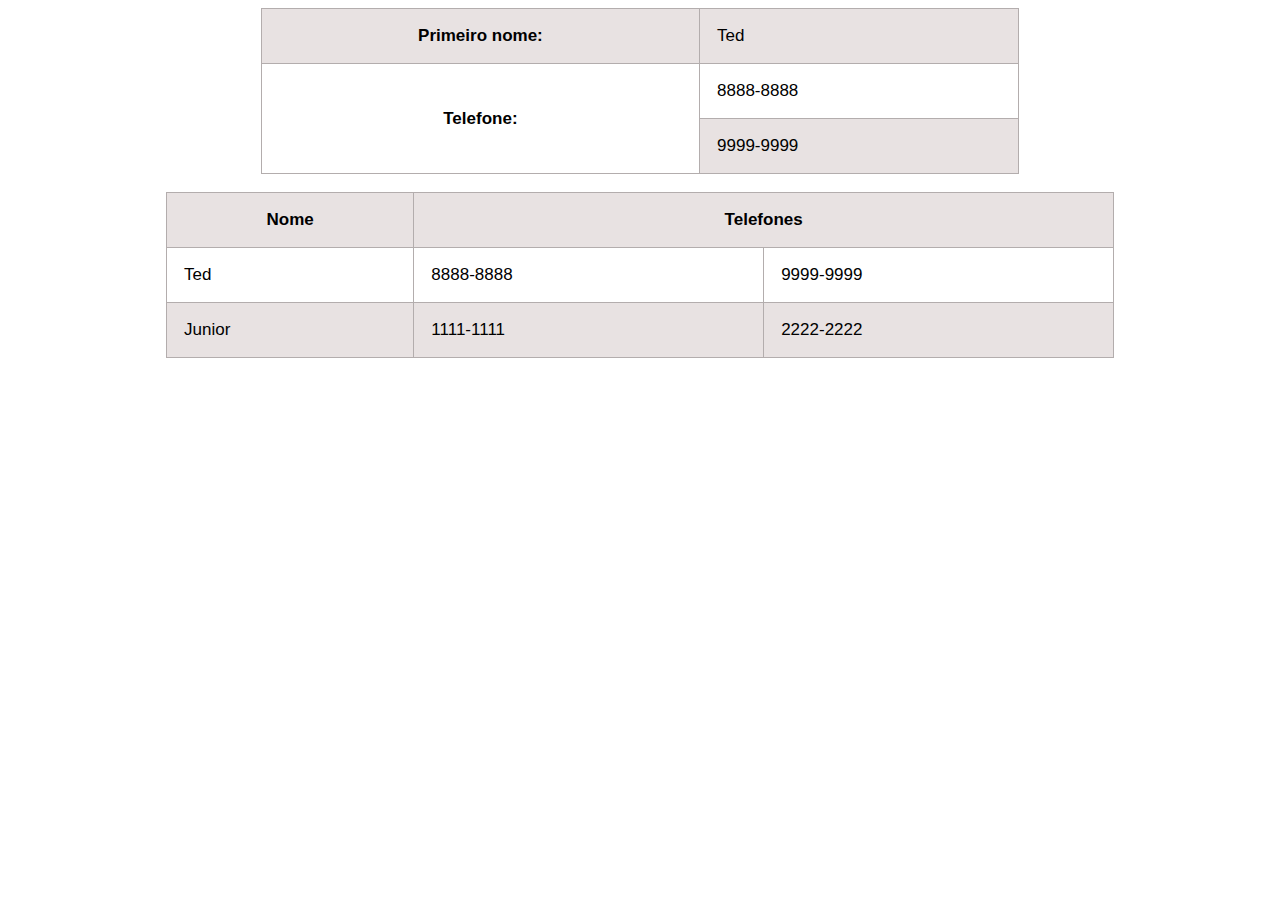
<file: index.html>
<!DOCTYPE html>
<html lang="en">
<head>
    <style>
    </style>
  <link href="https://mateuspimentel2004.github.io/tabela/style.css" rel="stylesheet" />
    <link rel="stylesheet" type="text/css" href="tabela.css">
    <meta charset="UTF-8">
    <meta name="viewport" content="width=device-width, initial-scale=1.0">
    <title>Tabela</title>

</head>
<body>
<table>
    <tr>
        <th class="cori">
            Primeiro nome:
        </th>
        <td class="cori">Ted</td>
    </tr>
    <tr>
    <th rowspan="2" >Telefone:</th>
    <td>8888-8888</td>
    </tr>
    <tr>
        <td class="cori">9999-9999</td>
    </tr>
</table> 
<br> 
<table class="tabletwo">
<tr>
    <thead>
    <th class="cori">Nome</th>
    <th class="cori" colspan="2">Telefones</th>
</thead>
<tbody>
    <tr>
<td>Ted</td>
<td>8888-8888</td>
<td>9999-9999</td>
</tr>
<tr>
    <td class="cori">Junior</td>
    <td class="cori">1111-1111</td>
    <td class="cori">2222-2222</td>
    </tr>
</tbody>
</table>




</body>
</html>
</file>
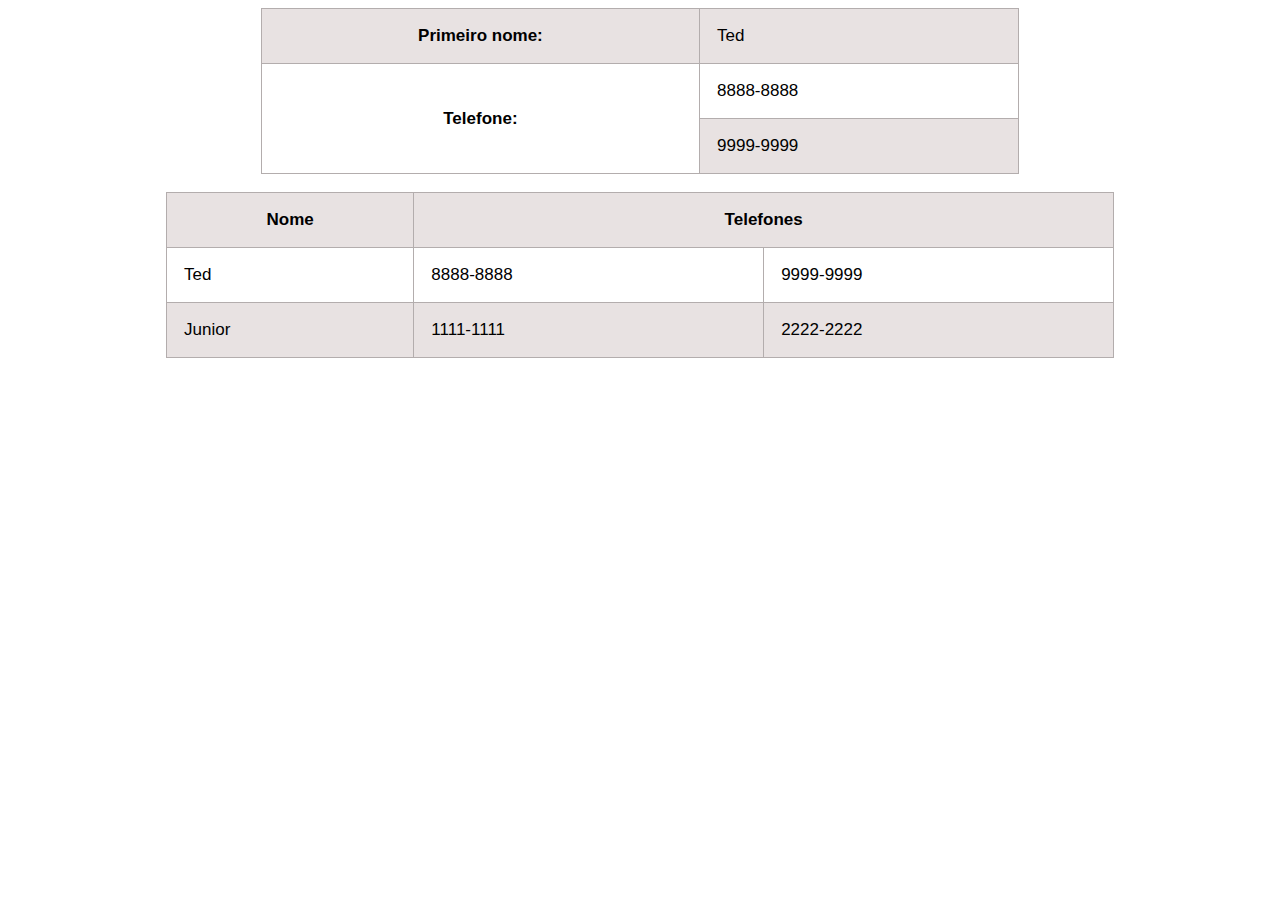
<file: tabela.html>
<!DOCTYPE html>
<html lang="en">
<head>
    <style>
    </style>
    <link rel="stylesheet" type="text/css" href="tabela.css">
    <meta charset="UTF-8">
    <meta name="viewport" content="width=device-width, initial-scale=1.0">
    <title>Tabela</title>

</head>
<body>
<table>
    <tr>
        <th class="cori">
            Primeiro nome:
        </th>
        <td class="cori">Ted</td>
    </tr>
    <tr>
    <th rowspan="2" >Telefone:</th>
    <td>8888-8888</td>
    </tr>
    <tr>
        <td class="cori">9999-9999</td>
    </tr>
</table> 
<br> 
<table class="tabletwo">
<tr>
    <thead>
    <th class="cori">Nome</th>
    <th class="cori" colspan="2">Telefones</th>
</thead>
<tbody>
    <tr>
<td>Ted</td>
<td>8888-8888</td>
<td>9999-9999</td>
</tr>
<tr>
    <td class="cori">Junior</td>
    <td class="cori">1111-1111</td>
    <td class="cori">2222-2222</td>
    </tr>
</tbody>
</table>




</body>
</html>
</file>
<file: tabela.css>
body{
background-color: rgb(255, 255, 255);
font-style: inherit;
}

table {
border-collapse: collapse;
width: 60%;
border-color: rgb(201, 196, 196);
margin: 0 auto;
font-size: 17px;
}
.cori {
    background-color: rgb(232, 226, 226);
}
.tabletwo {
    width: 75%;
}
th, td {
    border: 0.8px solid rgb(179, 173, 173);
    padding: 17px;
    font-family: "Arial", serif;
}
</file>
